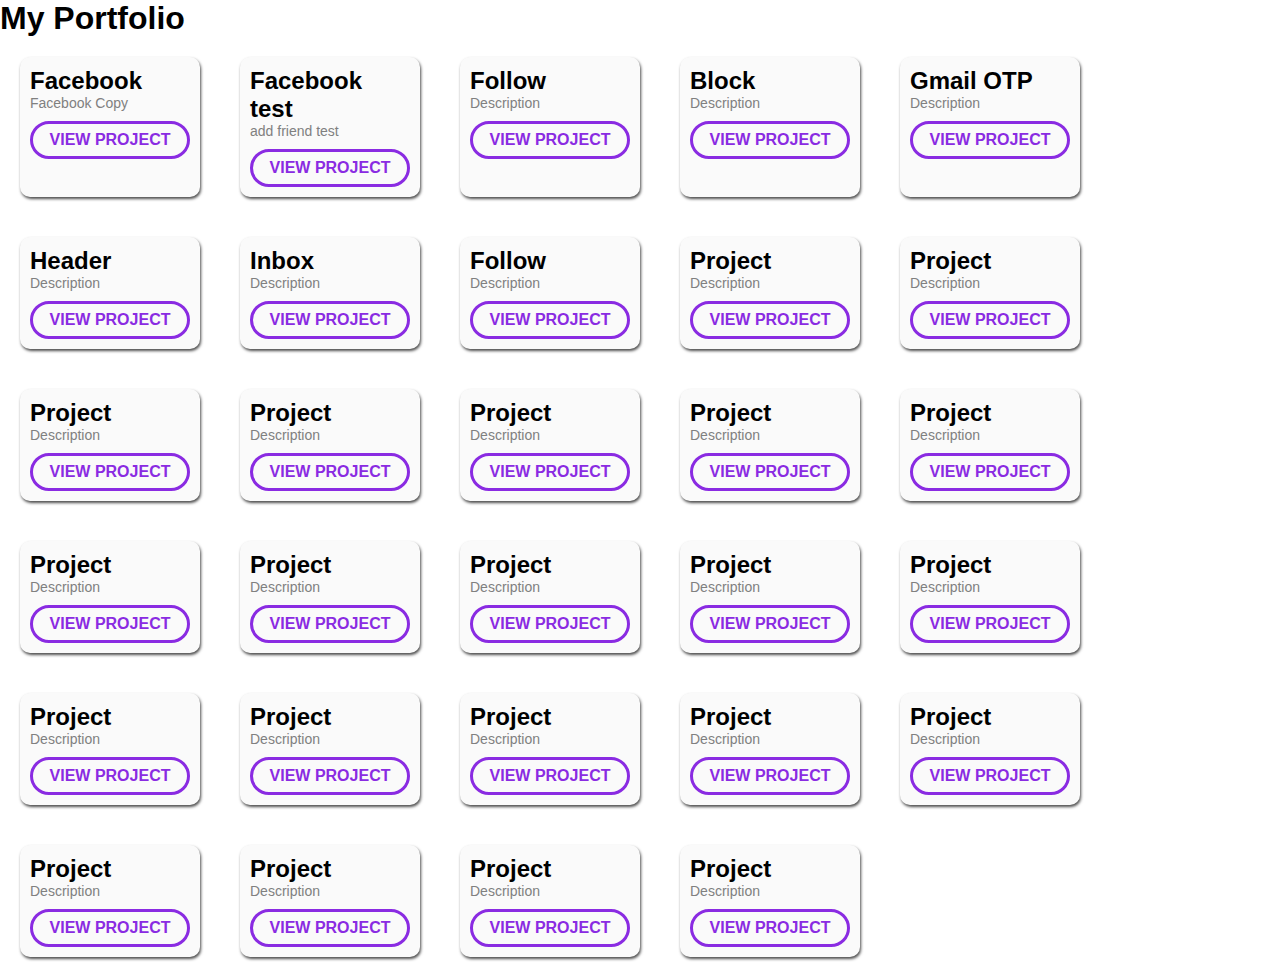
<file: index.html>
<!DOCTYPE html>
<html>

<head>
  <title>My Portfolio</title>
  <link rel="stylesheet" href="styles.css">
</head>

<body>
  <h1>My Portfolio</h1>

  <div class="container">
    
    <div class="project">
      <h2 class="project-title">Facebook</h2>
      <p class="project-description">Facebook Copy</p>
      <a href="facebook/index.html" target="_blank">
        View Project</a>
    </div>

    <div class="project">
      <h2 class="project-title">Facebook test</h2>
      <p class="project-description">add friend test</p>
      <a href="fb add friend/index.html" target="_blank">
        View Project</a>
    </div>

    <div class="project">
      <h2 class="project-title">Follow</h2>
      <p class="project-description">Description</p>
      <a href="follow/index.html" target="_blank">
        View Project</a>
    </div>

    <div class="project">
      <h2 class="project-title">Block</h2>
      <p class="project-description">Description</p>
      <a href="block test/index.html" target="_blank">
        View Project</a>
    </div>

    <div class="project">
      <h2 class="project-title">Gmail OTP</h2>
      <p class="project-description">Description</p>
      <a href="gmail otp/index.html" target="_blank">
        View Project</a>
    </div>

    <div class="project">
      <h2 class="project-title">Header</h2>
      <p class="project-description">Description</p>
      <a href="header/index.html" target="_blank">
        View Project</a>
    </div>

    <div class="project">
      <h2 class="project-title">Inbox</h2>
      <p class="project-description">Description</p>
      <a href="inbox/index.html" target="_blank">
        View Project</a>
    </div>

    <div class="project">
      <h2 class="project-title">Follow</h2>
      <p class="project-description">Description</p>
      <a href="follow/index.html" target="_blank">
        View Project</a>
    </div>
    
    <div class="project">
      <h2 class="project-title">Project</h2>
      <p class="project-description">Description</p>
      <a href="#" target="_blank">
        View Project</a>
    </div>
    
    <div class="project">
      <h2 class="project-title">Project</h2>
      <p class="project-description">Description</p>
      <a href="#" target="_blank">
        View Project</a>
    </div>
    
    <div class="project">
      <h2 class="project-title">Project</h2>
      <p class="project-description">Description</p>
      <a href="#" target="_blank">
        View Project</a>
    </div>
    
    <div class="project">
      <h2 class="project-title">Project</h2>
      <p class="project-description">Description</p>
      <a href="#" target="_blank">
        View Project</a>
    </div>
    
    <div class="project">
      <h2 class="project-title">Project</h2>
      <p class="project-description">Description</p>
      <a href="#" target="_blank">
        View Project</a>
    </div>
    
    <div class="project">
      <h2 class="project-title">Project</h2>
      <p class="project-description">Description</p>
      <a href="#" target="_blank">
        View Project</a>
    </div>
    
    <div class="project">
      <h2 class="project-title">Project</h2>
      <p class="project-description">Description</p>
      <a href="#" target="_blank">
        View Project</a>
    </div>
    
    <div class="project">
      <h2 class="project-title">Project</h2>
      <p class="project-description">Description</p>
      <a href="#" target="_blank">
        View Project</a>
    </div>
    
    <div class="project">
      <h2 class="project-title">Project</h2>
      <p class="project-description">Description</p>
      <a href="#" target="_blank">
        View Project</a>
    </div>
    
    <div class="project">
      <h2 class="project-title">Project</h2>
      <p class="project-description">Description</p>
      <a href="#" target="_blank">
        View Project</a>
    </div>
    
    <div class="project">
      <h2 class="project-title">Project</h2>
      <p class="project-description">Description</p>
      <a href="#" target="_blank">
        View Project</a>
    </div>
    
    <div class="project">
      <h2 class="project-title">Project</h2>
      <p class="project-description">Description</p>
      <a href="#" target="_blank">
        View Project</a>
    </div>
    
    <div class="project">
      <h2 class="project-title">Project</h2>
      <p class="project-description">Description</p>
      <a href="#" target="_blank">
        View Project</a>
    </div>
    
    <div class="project">
      <h2 class="project-title">Project</h2>
      <p class="project-description">Description</p>
      <a href="#" target="_blank">
        View Project</a>
    </div>
    
    <div class="project">
      <h2 class="project-title">Project</h2>
      <p class="project-description">Description</p>
      <a href="#" target="_blank">
        View Project</a>
    </div>
    
    <div class="project">
      <h2 class="project-title">Project</h2>
      <p class="project-description">Description</p>
      <a href="#" target="_blank">
        View Project</a>
    </div>
    
    <div class="project">
      <h2 class="project-title">Project</h2>
      <p class="project-description">Description</p>
      <a href="#" target="_blank">
        View Project</a>
    </div>
    
    <div class="project">
      <h2 class="project-title">Project</h2>
      <p class="project-description">Description</p>
      <a href="#" target="_blank">
        View Project</a>
    </div>
    
    <div class="project">
      <h2 class="project-title">Project</h2>
      <p class="project-description">Description</p>
      <a href="#" target="_blank">
        View Project</a>
    </div>
    
    <div class="project">
      <h2 class="project-title">Project</h2>
      <p class="project-description">Description</p>
      <a href="#" target="_blank">
        View Project</a>
    </div>
    
    <div class="project">
      <h2 class="project-title">Project</h2>
      <p class="project-description">Description</p>
      <a href="#" target="_blank">
        View Project</a>
    </div>
  </div>
</body>

</html>
</file>
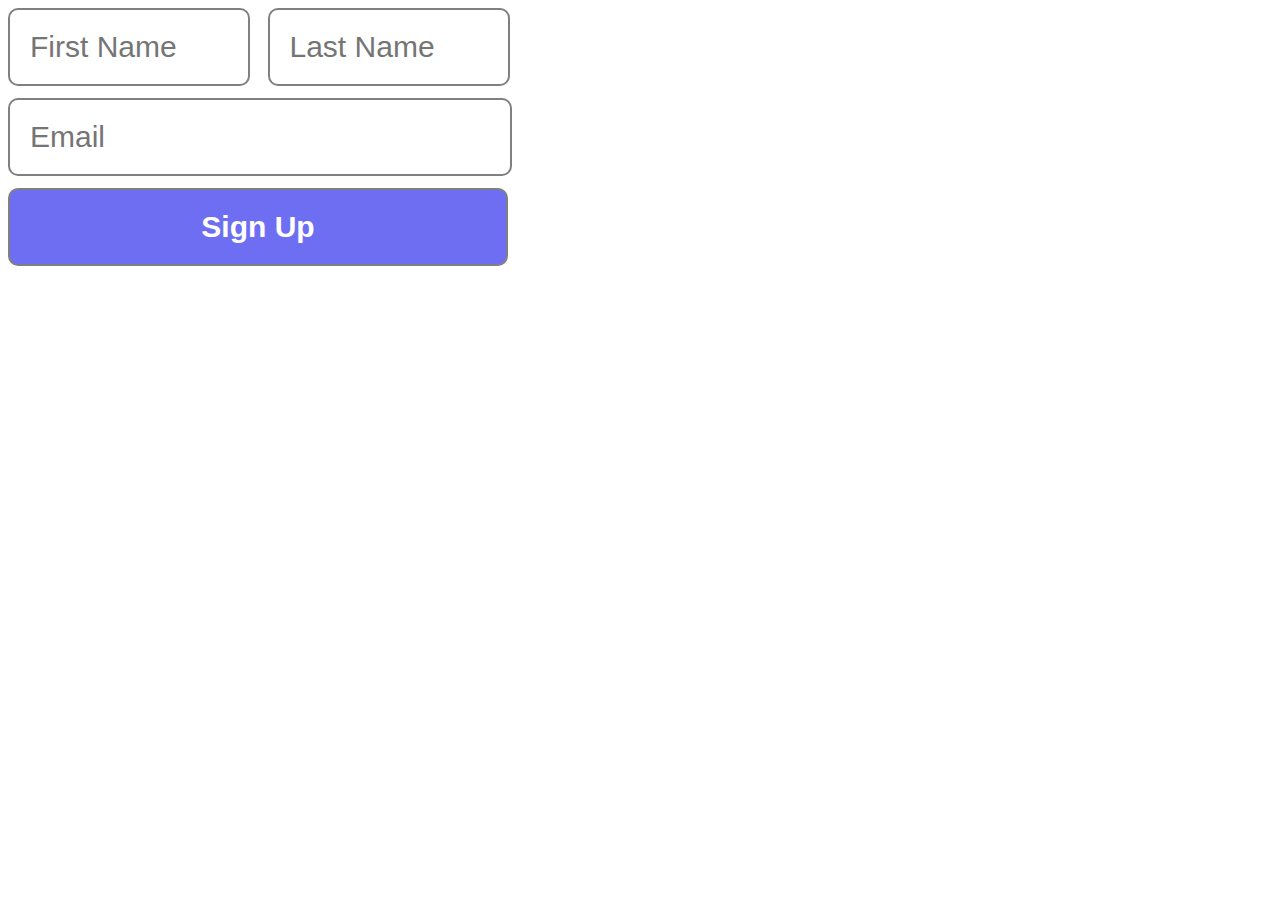
<file: block test/index.html>
<!DOCTYPE html>
<html>

<head>
  <title>Blocks</title>
  <style>
    * {
      font-size: 30px;
    }
    .login {
      width: auto;
    }

    input{
      padding: 20px;
      border: solid 2px gray;
      margin-bottom: 12px;
      margin-right: 10px;
      border-radius: 10px;
      width: 198px;
      display: inline-block;
    }

    .email {
      width: 460px;
      display: block;
    }

    .submit {
      background-color: rgb(110, 110, 243);
      width: 500px;
      color: white;
      transition: .3s;
      font-weight: bold;
    }

    .submit:hover{
      opacity: .7;
    }

    .submit:active {
      opacity: .5;
    }

  </style>
</head>

<body>
  <div class="login">
    <input type="text" placeholder="First Name" maxlength="20">
    <input type="text" placeholder="Last Name" maxlength="20">
    <input class="email" type="email" placeholder="Email">
    <input class="submit" type="submit" value="Sign Up"> 
  </div>
</body>

</html>
</file>
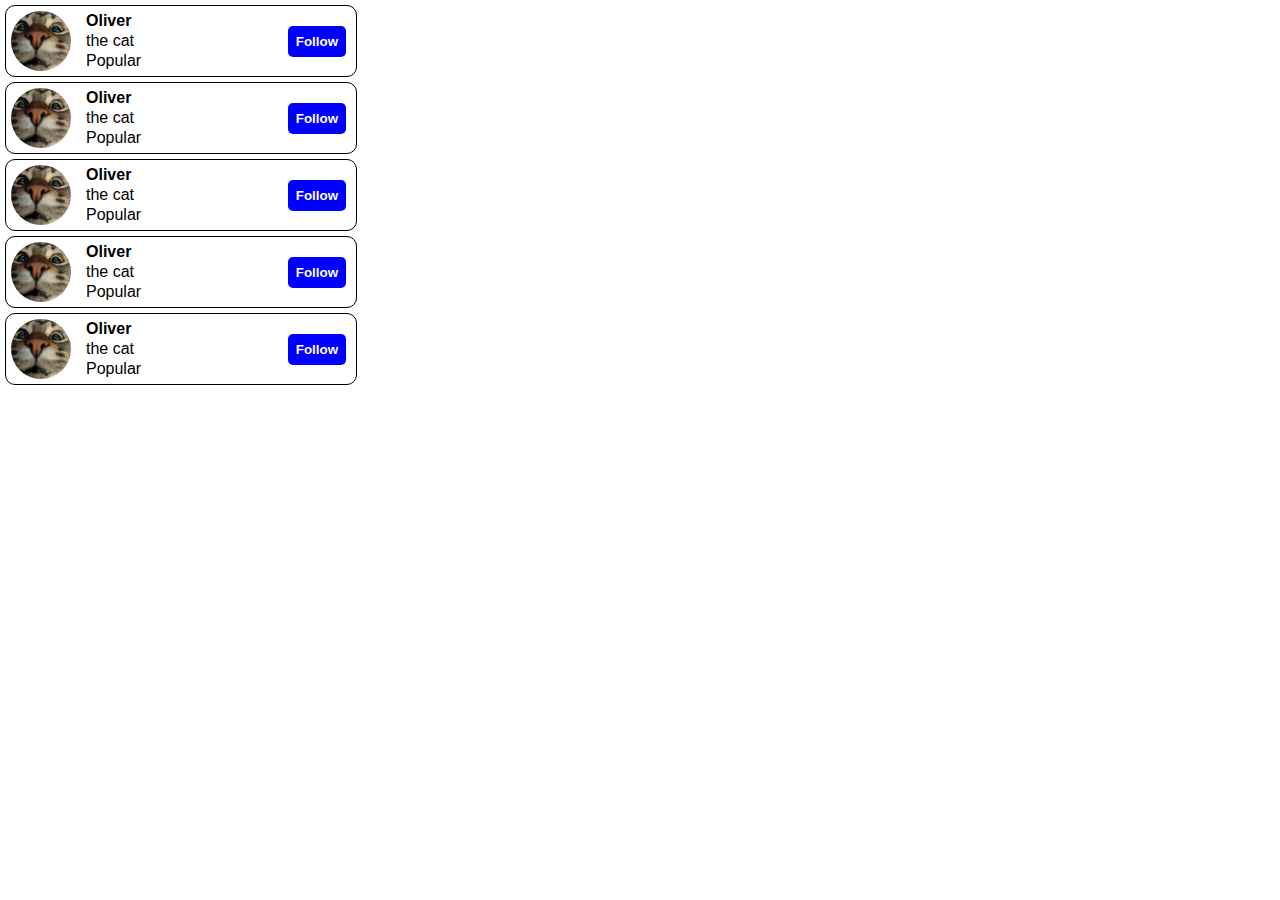
<file: follow/index.html>
<!DOCTYPE html>
<html lang="en">

<head>
  <meta charset="UTF-8">
  <meta name="viewport" content="width=device-width, initial-scale=1.0">
  <title>Follow</title>
  <style>
    * {
      margin: 0;
      font-family: arial;
    }

    .container {
      display: flex;
      align-items: center;
      width: 350px;
      margin: 5px;
      border: solid 1px black;
      border-radius: 10px;
      justify-content: space-between;
    }

    .profile {
      display: flex;
      align-items: center;
    }

    .picture {
      width: 60px;
      object-fit: cover;
      height: 60px;
      object-position: bottom;
      border-radius: 50%;
      margin: 5px;
      cursor: pointer;
      transition: .3s;
    }

    .picture:hover {
      opacity: .8;
    }

    .picture:active{
      opacity: .5;
    }


    .details {
      margin-left: 10px;
      display: inline-block;
    }

    p {
      display: block;
      line-height: 20px;
    }

    .btn {
      display: inline-block;
      margin-right: 10px;
      float: right;
    }

    button {
      cursor: pointer;
      position: relative;
      padding: 8px;
      border-radius: 5px;
      background-color: blue;
      border: none;
      color: white;
      font-weight: bold;
      transition: .3s;
    }
button:hover {
  color: blue;
  border: solid black;
  background-color: white;
}

button:active {
  opacity: .5;
}

  </style>
</head>

<body>
  <div class="container">
    <div class="profile">
      <img class="picture" src="pp1.jpg" alt="Profile Pic">

      <div class="details">
        <p class="name" style="font-weight: bold;">Oliver</p>
        <p class="info">the cat</p>
        <p class="stats">Popular</p>
      </div>
    </div>
    <div class="btn">
      <button>
        Follow
      </button>
    </div>
  </div>

  <div class="container">
    <div class="profile">
      <img class="picture" src="pp1.jpg" alt="Profile Pic">

      <div class="details">
        <p class="name" style="font-weight: bold;">Oliver</p>
        <p class="info">the cat</p>
        <p class="stats">Popular</p>
      </div>
    </div>
    <div class="btn">
      <button>
        Follow
      </button>
    </div>
  </div>
  <div class="container">
    <div class="profile">
      <img class="picture" src="pp1.jpg" alt="Profile Pic">

      <div class="details">
        <p class="name" style="font-weight: bold;">Oliver</p>
        <p class="info">the cat</p>
        <p class="stats">Popular</p>
      </div>
    </div>
    <div class="btn">
      <button>
        Follow
      </button>
    </div>
  </div>
  <div class="container">
    <div class="profile">
      <img class="picture" src="pp1.jpg" alt="Profile Pic">

      <div class="details">
        <p class="name" style="font-weight: bold;">Oliver</p>
        <p class="info">the cat</p>
        <p class="stats">Popular</p>
      </div>
    </div>
    <div class="btn">
      <button>
        Follow
      </button>
    </div>
  </div>
  <div class="container">
    <div class="profile">
      <img class="picture" src="pp1.jpg" alt="Profile Pic">

      <div class="details">
        <p class="name" style="font-weight: bold;">Oliver</p>
        <p class="info">the cat</p>
        <p class="stats">Popular</p>
      </div>
    </div>
    <div class="btn">
      <button>
        Follow
      </button>
    </div>
  </div>
</body>

</html>
</file>
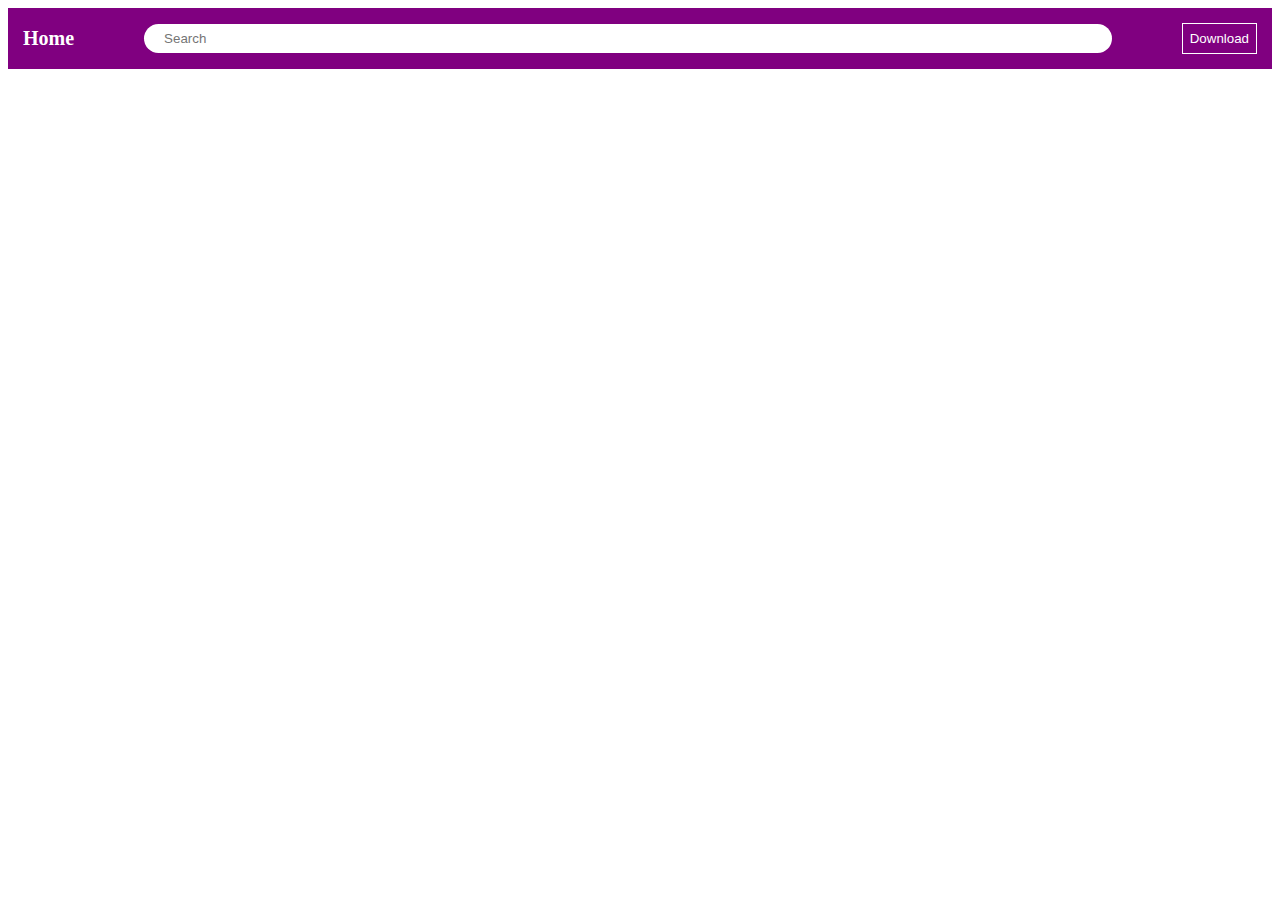
<file: header/index.html>
<!DOCTYPE html>
<html lang="en">

<head>
  <meta charset="UTF-8">
  <meta name="viewport" content="width=device-width, initial-scale=1.0">
  <title>Header</title>
</head>

<body>
  <div class="header" style="
  margin: 0; 
  padding: 0;
  display:flex;
  background-color: purple;
  padding: 15px;
  align-items: center;
  font-size: 20px;
  justify-content: space-between;
  ">

    <p style="
      display: flex;
      margin: 0;
      color: white;
      font-weight: bold;
      margin-right: 70px;
      ">
      Home
    </p>

    <input type="text" placeholder="Search" style="
      border-radius: 20px;
      padding: 7px;
      border: none;
      flex: 1;
      width: 0;
      padding-left: 20px;
      ">
    <button style="
    padding: 7px;
    background-color: transparent;
    border: solid white 1px;
    color: white;
    margin-left: 70px;
    ">
      Download
    </button>
  </div>
</body>

</html>
</file>
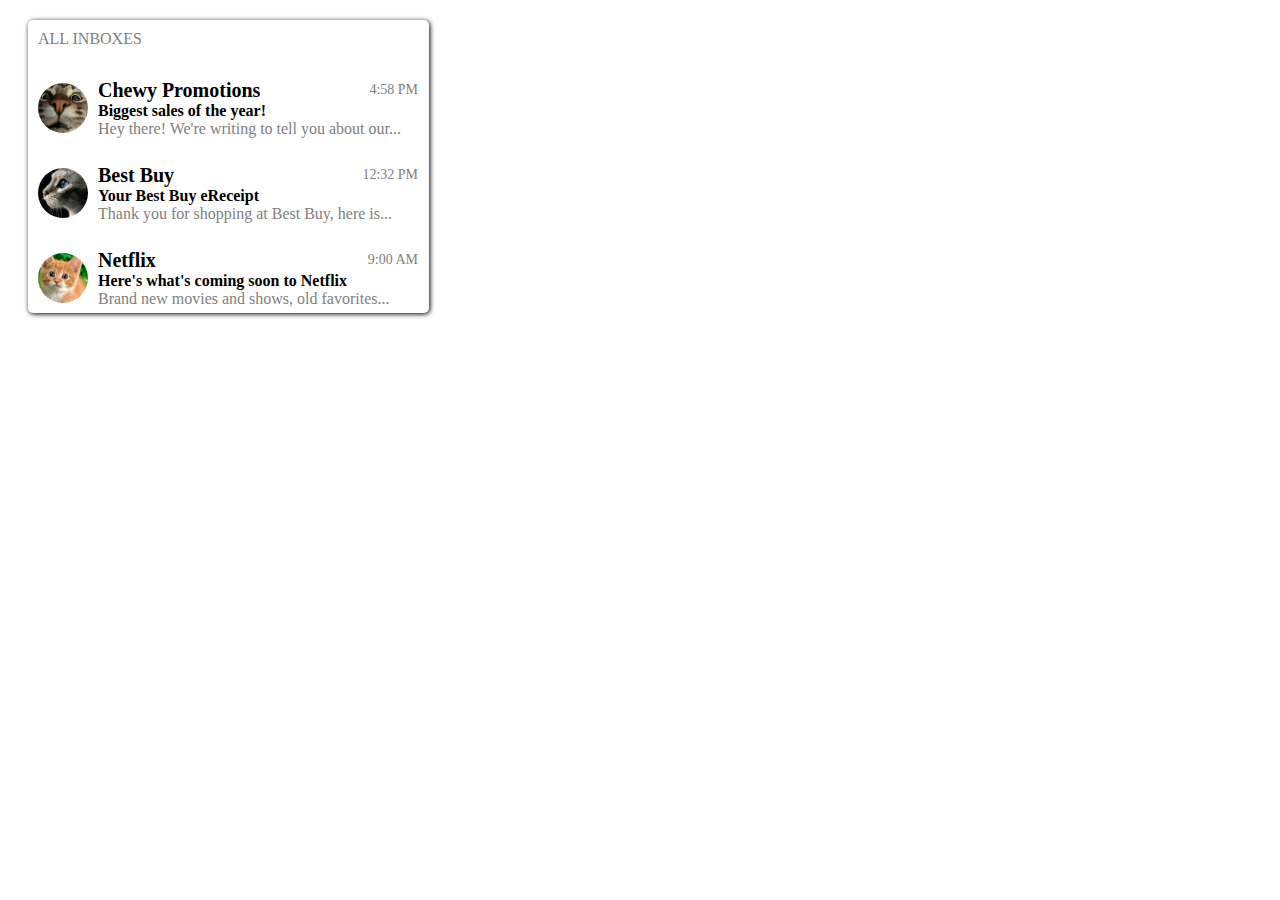
<file: inbox/index.html>
<!DOCTYPE html>
<html lang="en">

<head>
  <meta charset="UTF-8">
  <meta name="viewport" content="width=device-width, initial-scale=1.0">
  <title>Document</title>
  <style>
    p {
      margin: 0;
    }
  </style>
</head>

<body>
  <div class="container" style="
  box-shadow:  1px 1px 5px rgba(0, 0, 0.5, 1);
  margin: 20px;
  width: auto;
  width: 401px;
  border-radius: 5px;
  ">
    <p style="
    position: relative;
    margin: 10px;
    display: inline-block;
    color: gray;
    ">
      ALL INBOXES
    </p>

    <div class="box" style="
    display: flex;
    margin: 0;
    width: 400px;
    margin-top: 15px;
    ">
      <img src="pp1.jpg" style="
      border-radius: 50%;
      width: 50px;
      object-fit: cover;
      object-position: bottom;
      height: 50px;
      margin: 10px;
      ">
      <div class="info" style="
      display: flex;
      flex-direction: column;
      flex: 1;
      align-items: left;
      justify-content: center;
      ">
        <div class="head" style="
      display: flex;
      justify-content: space-between;
      align-items: center;
      ">
          <p class="name" style="
        font-weight: bold;
        font-size: 20px
        ">
            Chewy Promotions
          </p>
          <p class="time" style="
        margin-right: 10px;
        color: gray;
        font-size: 14px;
        ">
            4:58 PM
          </p>
        </div>
        <p class="discription" style="
        font-size: 16px;
        font-weight: bold;
        ">
          Biggest sales of the year!
        </p>
        <p class="details" style="
        color: gray;
        ">
          Hey there! We're writing to tell you about our...
        </p>
      </div>
    </div>

    <div class="box" style="
    display: flex;
    margin: 0;
    width: 400px;
    margin-top: 15px;
    ">
      <img src="pp2.jfif" style="
      border-radius: 50%;
      width: 50px;
      object-fit: cover;
      object-position: bottom;
      height: 50px;
      margin: 10px;
      ">
      <div class="info" style="
      display: flex;
      flex-direction: column;
      flex: 1;
      align-items: left;
      justify-content: center;
      ">
        <div class="head" style="
      display: flex;
      justify-content: space-between;
      align-items: center;
      ">
          <p class="name" style="
        font-weight: bold;
        font-size: 20px
        ">
            Best Buy
          </p>
          <p class="time" style="
        margin-right: 10px;
        color: gray;
        font-size: 14px;
        ">
            12:32 PM
          </p>
        </div>
        <p class="discription" style="
        font-size: 16px;
        font-weight: bold;
        ">
          Your Best Buy eReceipt
        </p>
        <p class="details" style="
        color: gray;
        ">
          Thank you for shopping at Best Buy, here is...
        </p>
      </div>
    </div>

    <div class="box" style="
    display: flex;
    margin: 0;
    width: 400px;
    margin-top: 15px;
    ">
      <img src="pp3.jfif" style="
      border-radius: 50%;
      width: 50px;
      object-fit: cover;
      object-position: bottom;
      height: 50px;
      margin: 10px;
      ">
      <div class="info" style="
      display: flex;
      flex-direction: column;
      flex: 1;
      align-items: left;
      justify-content: center;
      ">
        <div class="head" style="
      display: flex;
      justify-content: space-between;
      align-items: center;
      ">
          <p class="name" style="
        font-weight: bold;
        font-size: 20px
        ">
            Netflix
          </p>
          <p class="time" style="
        margin-right: 10px;
        color: gray;
        font-size: 14px;
        ">
            9:00 AM
          </p>
        </div>
        <p class="discription" style="
        font-size: 16px;
        font-weight: bold;
        ">
          Here's what's coming soon to Netflix
        </p>
        <p class="details" style="
        color: gray;
        ">
          Brand new movies and shows, old favorites...
        </p>
      </div>
    </div>
  </div>
</body>

</html>
</file>
<file: styles.css>
* {
  margin: 0;
}

p {
  margin: 0;
}

body {
  font-family: Arial, sans-serif;
}

.container {
  display: flex;
  flex-wrap: wrap;
}

.project {
  width: 160px;
  display: flex;
  flex-direction: column;
  margin: 20px;
  padding: 10px;
  border-radius: 10px;
  box-shadow: 1px 2px 3px rgba(0, 0, 0, .7);
  background-color: rgb(250, 250, 250);
}


.project-description {
  color: gray;
  font-size: 14px;
}
a {
  text-transform: uppercase;
  text-decoration: none;
  border: solid blueviolet;
  padding: 7px;
  margin-top: 10px;
  border-radius: 20PX;
  font-weight: bold;
  color: blueviolet;
  transition: .3s;
  text-align: center;
}

a:hover {
  color: white;
  background-color: blueviolet;
}
</file>
